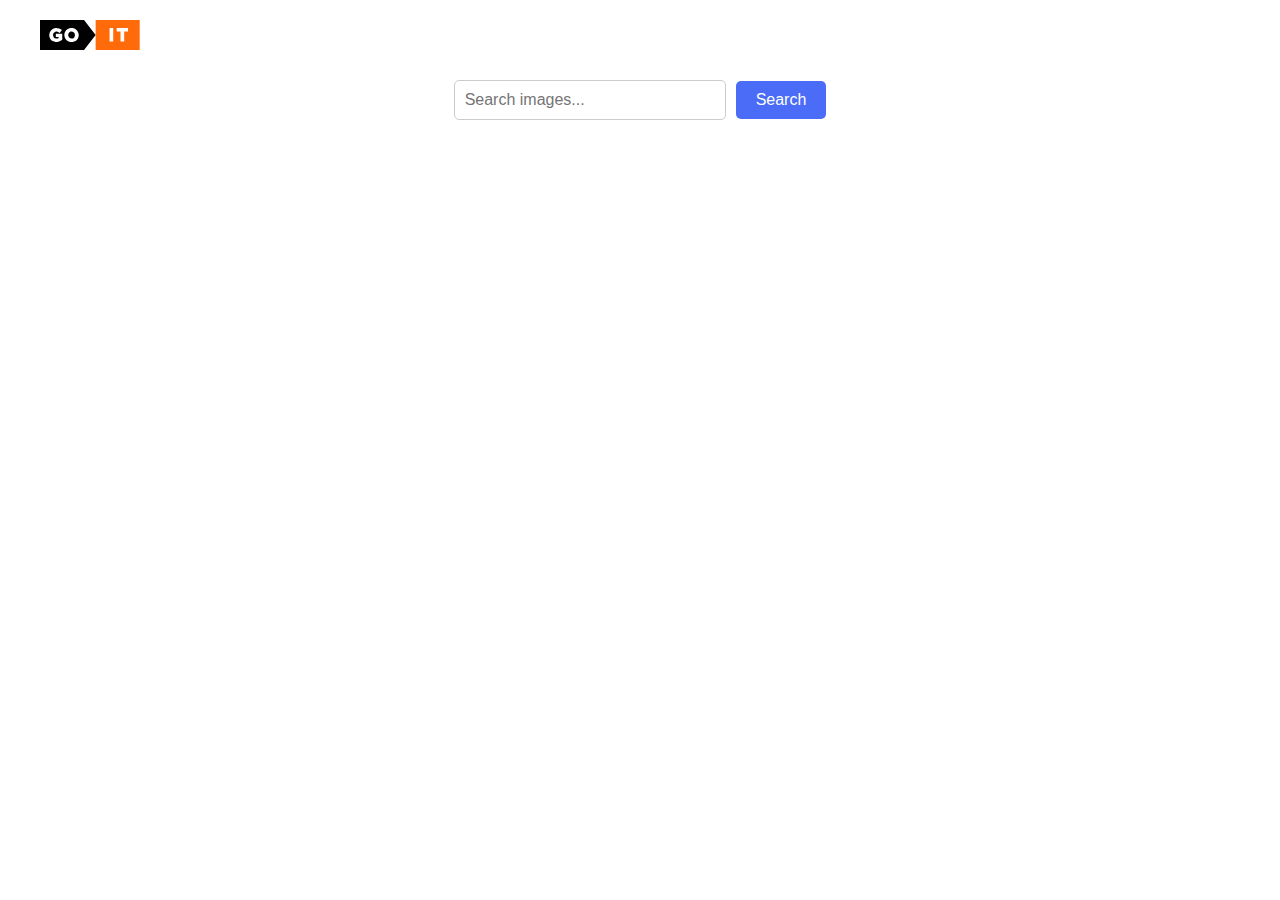
<file: src/index.html>
<!DOCTYPE html>
<html lang="en">
  <head>
    <meta charset="UTF-8" />
    <meta name="viewport" content="width=device-width, initial-scale=1.0" />
    <title>Homework</title>
    <link rel="stylesheet" href="./css/styles.css" />
  </head>
  <body>
    <header class="header">
      <div class="container">
        <nav class="nav">
          <a class="nav-logo" href="./index.html" aria-label="Site logo">
            <svg class="nav-logo-icon" width="100" height="30">
              <use href="./img/sprite.svg#logo"></use>
            </svg>
          </a>
        </nav>
      </div>
    </header>

    <main>
      <form class="search-form" id="search-form">
        <input
          type="text"
          class="search-input"
          placeholder="Search images..."
        />
        <button class="search-button">Search</button>
      </form>

      <span class="loader hidden"></span>

      <div id="gallery" class="gallery"></div>

      <button id="load-more" class="load-more-button hidden">Load more</button>

      <p id="end-message" class="end-message hidden">
        We're sorry, but you've reached the end of search results.
      </p>
    </main>

    <script type="module" src="./main.js"></script>
  </body>
</html>
</file>
<file: src/css/styles.css>
/**
  |============================
  | include css partials with
  | default @import url()
  |============================
*/
/* Common styles */
@import url('./reset.css');
@import url('./base.css');
@import url('./container.css');
@import url('./animations.css');

/* Sections style */
@import url('./header.css');
@import url('./vite-promo.css');
@import url('./badges.css');
@import url('./back-link.css');
@import url('./footer.css');

.search-form {
  display: flex;
  align-items: center;
  justify-content: center;
  gap: 10px;
  background: white;
  padding: 10px;
  border-radius: 8px;
  margin-bottom: 20px;
}

.search-input {
  width: 250px;
  padding: 10px;
  border: 1px solid #ccc;
  border-radius: 5px;
  font-size: 16px;
}

.search-button {
  background-color: #4a6cf7;
  color: white;
  border: none;
  padding: 10px 20px;
  border-radius: 5px;
  font-size: 16px;
  cursor: pointer;
}

.search-button:hover {
  background-color: #3a5be0;
}

.search-input:hover {
  border: 1px solid #000;
}

/* -------Spiner------ */

.loader {
  margin-bottom: 20px;
  width: 48px;
  height: 48px;
  border-radius: 50%;
  display: inline-block;
  position: relative;
  top: 50%;
  left: 50%;
  transform: translate(-50%, -50%);
  border: 3px solid;
  border-color: #fff #fff transparent transparent;
  box-sizing: border-box;
  animation: rotation 1s linear infinite;
}
.loader::after,
.loader::before {
  content: '';
  box-sizing: border-box;
  position: absolute;
  left: 0;
  right: 0;
  top: 0;
  bottom: 0;
  margin: auto;
  border: 3px solid;
  border-color: transparent transparent #4a6cf7 #4a6cf7;
  width: 40px;
  height: 40px;
  border-radius: 50%;
  box-sizing: border-box;
  animation: rotationBack 0.5s linear infinite;
  transform-origin: center center;
}
.loader::before {
  width: 32px;
  height: 32px;
  border-color: #fff #fff transparent transparent;
  animation: rotation 1.5s linear infinite;
}

@keyframes rotation {
  0% {
    transform: rotate(0deg);
  }
  100% {
    transform: rotate(360deg);
  }
}
@keyframes rotationBack {
  0% {
    transform: rotate(0deg);
  }
  100% {
    transform: rotate(-360deg);
  }
}

.hidden {
  display: none;
}

/* -----Gallery---- */

.gallery {
  display: flex;
  flex-wrap: wrap;
  gap: 16px;
  justify-content: center;
  margin-bottom: 20px;
}

.gallery-item {
  display: block;
  text-decoration: none;
  color: black;
  width: 250px;
  border: 1px solid #ddd;
  border-radius: 8px;
  overflow: hidden;
  box-shadow: 0 4px 8px rgba(0, 0, 0, 0.1);
  transition: transform 0.3s ease-in-out;
}

.gallery-item:hover {
  transform: scale(1.05);
}

.gallery-item img {
  width: 100%;
  height: auto;
  display: block;
}

.info {
  padding: 8px;
  background: #fff;
  font-size: 14px;
  text-align: center;
}

.info p {
  margin: 4px 0;
}
/*-----------------------*/

.load-more-button {
  display: block;
  width: 200px;
  margin: 0 auto 20px;
  padding: 10px;
  background-color: #008cba;
  color: white;
  border: none;
  border-radius: 5px;
  cursor: pointer;
  text-align: center;
}

.load-more-button:hover {
  background-color: #005f73;
}

.load-more-button.hidden {
  display: none;
}

.end-message {
  text-align: center;
  font-size: 18px;
  color: #d9534f;
  margin-top: 20px;
}

.end-message.hidden {
  display: none;
}
</file>
